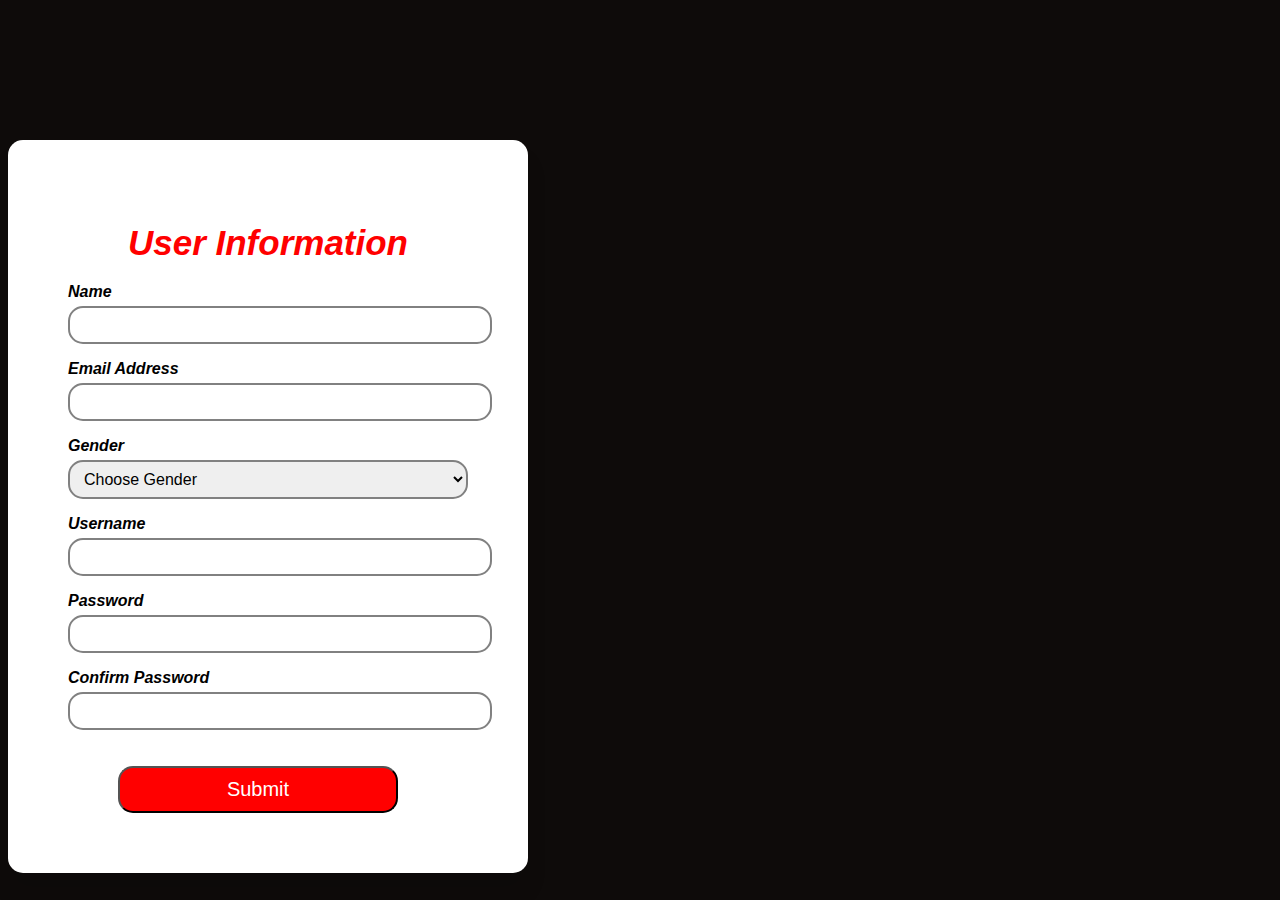
<file: 22-49286-3_WT.html>
<!DOCTYPE html>
    <head>
        <title>FTP Movie Sarver</title>
        <link rel="stylesheet" href="style.css">
    </head>

    <body>
        <div class="page">
            <h1>User Information</h1>

            <form>
                <label>Name</label>
                <input type="text" id="name">

                <label>Email Address</label>
                <input type="email" id="mail">

                <label>Gender</label>
                <select id="gender">
                    <option value="">Choose Gender</option>
                    <option value="Male">Male</option>
                    <option value="Female">Female</option>
                    <option value="Other">Other</option>
                </select>

                <label>Username</label>
                <input type="text" id="usname">

                <label>Password</label>
                <input type="password" id="pass">

                <label>Confirm Password</label>
                <input type="password" id="conpass">

                <button type="submit">Submit</button>

            </form>
        </div>
    </body>
</html>
</file>
<file: style.css>
body {
    font-family:'Lucida Sans', 'Lucida Sans Regular', 'Lucida Grande', 'Lucida Sans Unicode', Geneva, Verdana, sans-serif;
    font-style: italic;
    background-color: rgb(14, 11, 10);
    margin-top: 140px;
}

.page {
    width: 400px;
    background-color: #ffffff;
    padding: 60px;
    border-radius: 15px;
    box-shadow: 0 20px 20px rgba(0,0,0,0.1);
}

h1 {
    font-size: 35px;
    text-align: center;
    color: #ff0000;
    margin-bottom: 20px;
    font-family:'Lucida Sans', 'Lucida Sans Regular', 'Lucida Grande', 'Lucida Sans Unicode', Geneva, Verdana, sans-serif;
    font-style: italic;
}

label {
    margin: auto;
    font-weight: bold;
    font-size: 16px;
}

input, select {
    width: 100%;
    padding: 8px 10px;
    margin-top: 5px;
    margin-bottom: 16px;
    border: 2px solid #818181;
    border-radius: 15px;
    font-size: 16px;
}

button {
    width: 70%;
    padding: 10px;
    background-color: #ff0000;
    color: white;
    border-radius: 15px;
    font-size: 20px;
    margin-left: 50px;
    margin-top: 20px;
}

button:hover {
    background-color: #410000;
}
</file>
